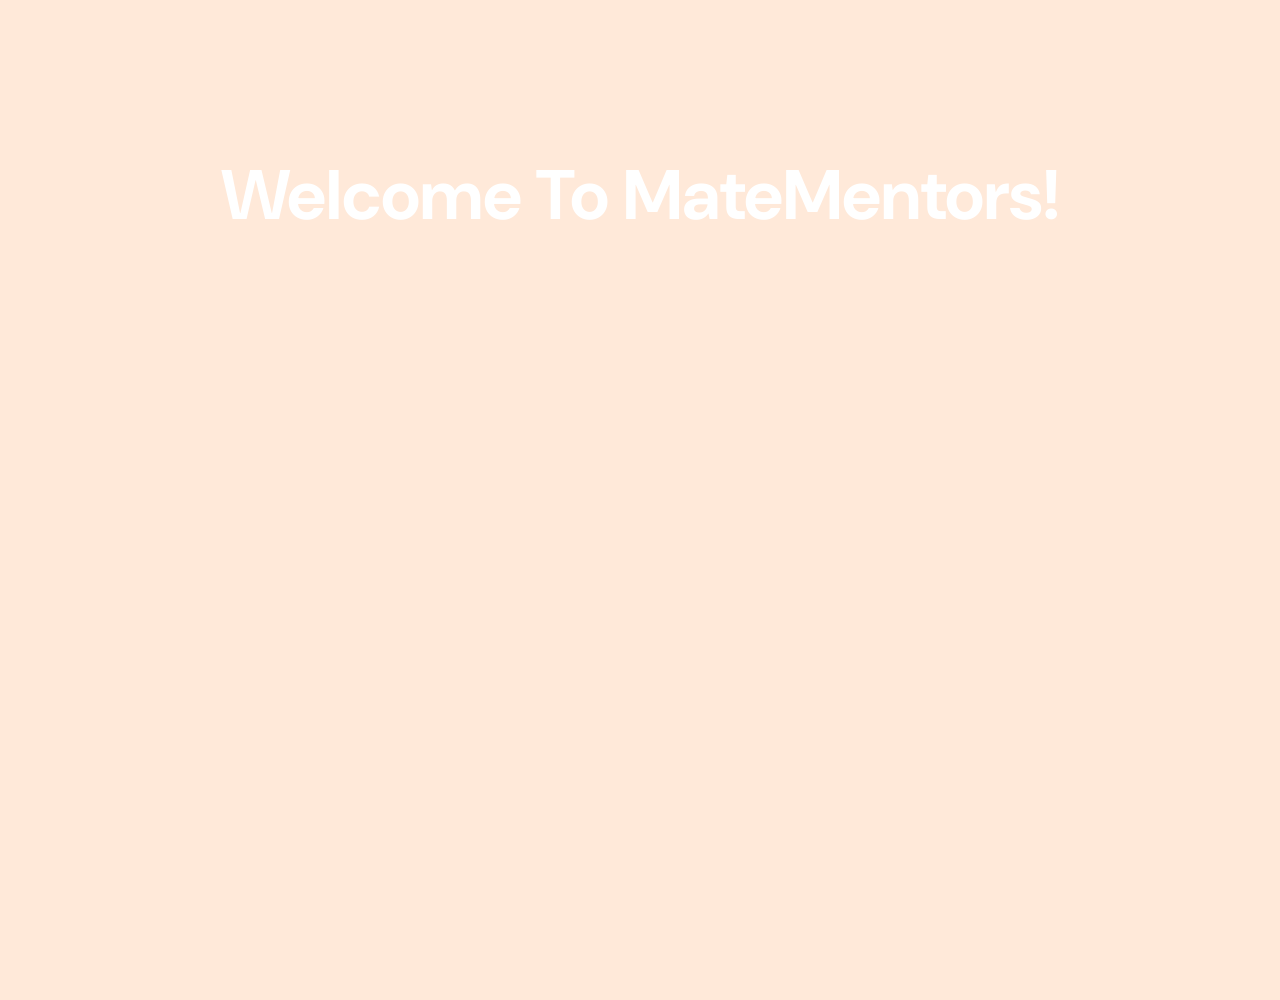
<file: test-index.html>
<!DOCTYPE html>
<html>

<head>
    <title>Test - MateMentors</title>
    <link rel="preconnect" href="https://fonts.googleapis.com">
    <link rel="preconnect" href="https://fonts.gstatic.com" crossorigin>
    <link href="https://fonts.googleapis.com/css2?family=DM+Sans:ital,opsz,wght@0,9..40,200;1,9..40,200&display=swap"
        rel="stylesheet">
    <link rel="preconnect" href="https://fonts.googleapis.com">
    <link rel="preconnect" href="https://fonts.gstatic.com" crossorigin>
    <link href="https://fonts.googleapis.com/css2?family=DM+Sans:ital,opsz,wght@0,9..40,600;1,9..40,600&display=swap"
        rel="stylesheet">
    <link rel="stylesheet" href="test-styles.css">
    <link rel="icon" type="image/x-icon" href="https://i.postimg.cc/2bZwwb5z/Mate-Mentors.png'">

</head>

<body style="padding-top: 0px;">
    <div id="test-header">
        <div id="g_id_onload" data-auto_prompt="false" data-callback="handleCredentialResponse"
            data-client_id="994443423384-6rif7s5vueaf6rm2t1fn6fh8mgsd6j2t.apps.googleusercontent.com"></div>
        <!-- g_id_signin places the button on a page and supports customization -->
        <div class="g_id_signin" style=" right: 0px; "> </div>
        Welcome To MateMentors! <div class="preview"></div>

    </div>




</body>
<script>
    window.onscroll = function () { scrollFunction() };

    function scrollFunction() {
        if (document.body.scrollTop > 50 || document.documentElement.scrollTop > 50) {
            document.getElementById("test-header").style.padding = "40px 0px";
        } else {
            document.getElementById("test-header").style.padding = "150px 0px";
        }
    }

</script>

</html>
</file>
<file: test-styles.css>
body {
    background-color: #ffe9d9;
    font-family: DM Sans !important;
    color: whitesmoke;
    margin: 0;
    padding-bottom: 1000px;
    background-image: url(https://i.postimg.cc/jSsccLcj/Untitled-design.png);


}

#test-header {
    text-align: center;
    width: 100%;
    font-size: 70px;
    color: white;
    font-weight: bold;
    padding: 150px 0px;
    background-image: url(https://i.postimg.cc/wM59DG4K/mate-mentors.png);
    top: 0;
    background-size: cover;
    background-repeat: none;
    animation: slideIn 0.5s forwards;
    width: 100%;
    /* Full width */
    transition: 1s;
    position: fixed;
    /* Add a transition effect (when scrolling - and font size is decreased) */
}

@keyframes slideIn {
    from {
        opacity: 0;
        transform: translateY(-50px);
    }

    to {
        opacity: 1;
        transform: translateY(0);
    }
}
</file>
